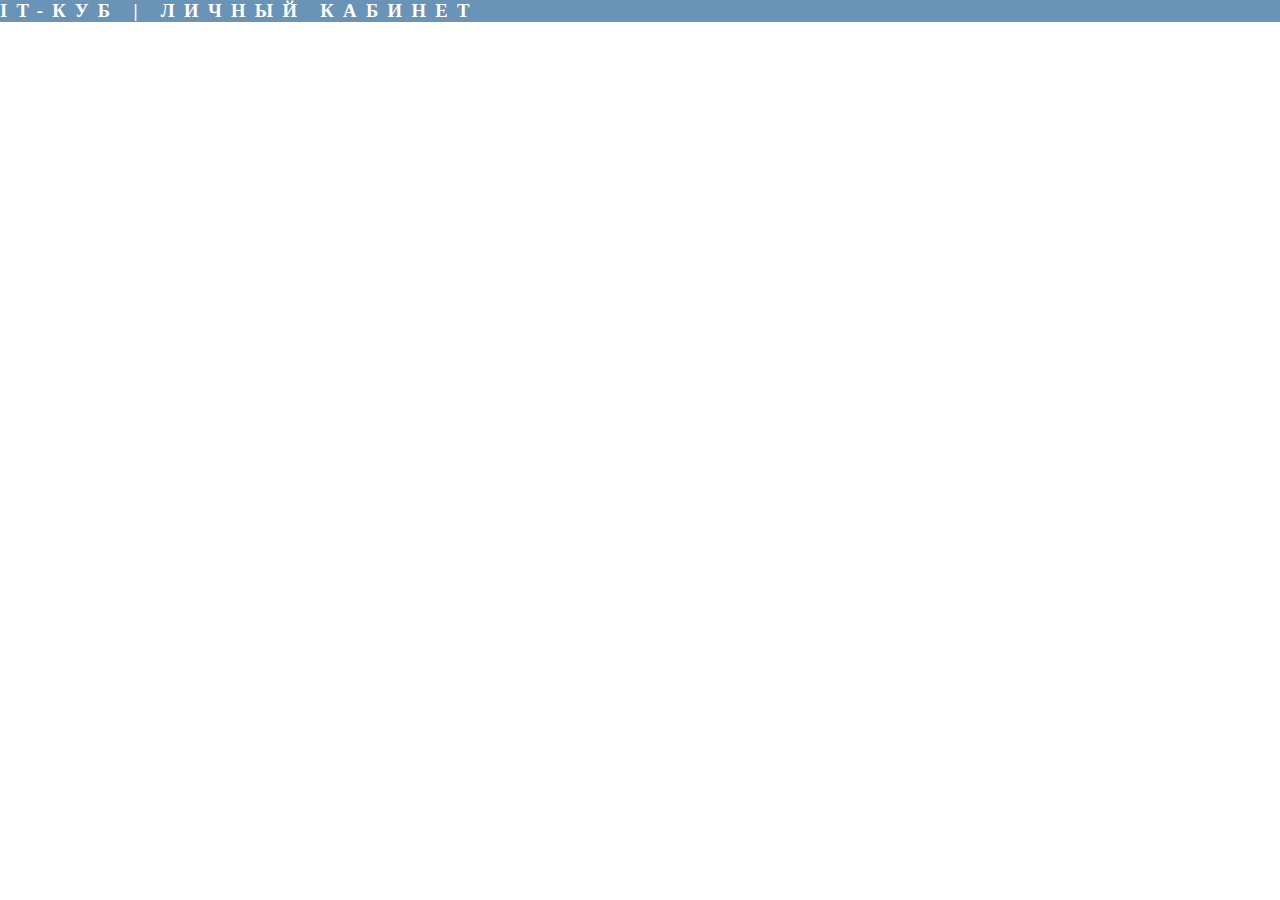
<file: index.html>
<!DOCTYPE html>
<html lang="en">
<head>
    <meta charset="UTF-8">
    <meta http-equiv="X-UA-Compatible" content="IE=edge">
    <meta name="viewport" content="width=device-width, initial-scale=1.0">
    <link rel="stylesheet" href="css/style.css">
    <title>Document</title>
</head>
<body>
    <header>
        <div class="header">
            <div class="head_blocks"></div>
            <div class="head_blocks"></div>
            <!-- <img src="../img/logo.png" alt="" srcset=""> -->
            <div class="head_blocks">
                <p>IT-КУБ | ЛИЧНЫЙ КАБИНЕТ</p>
            </div>        
    </div>
    </header>
</body>
</html>
</file>
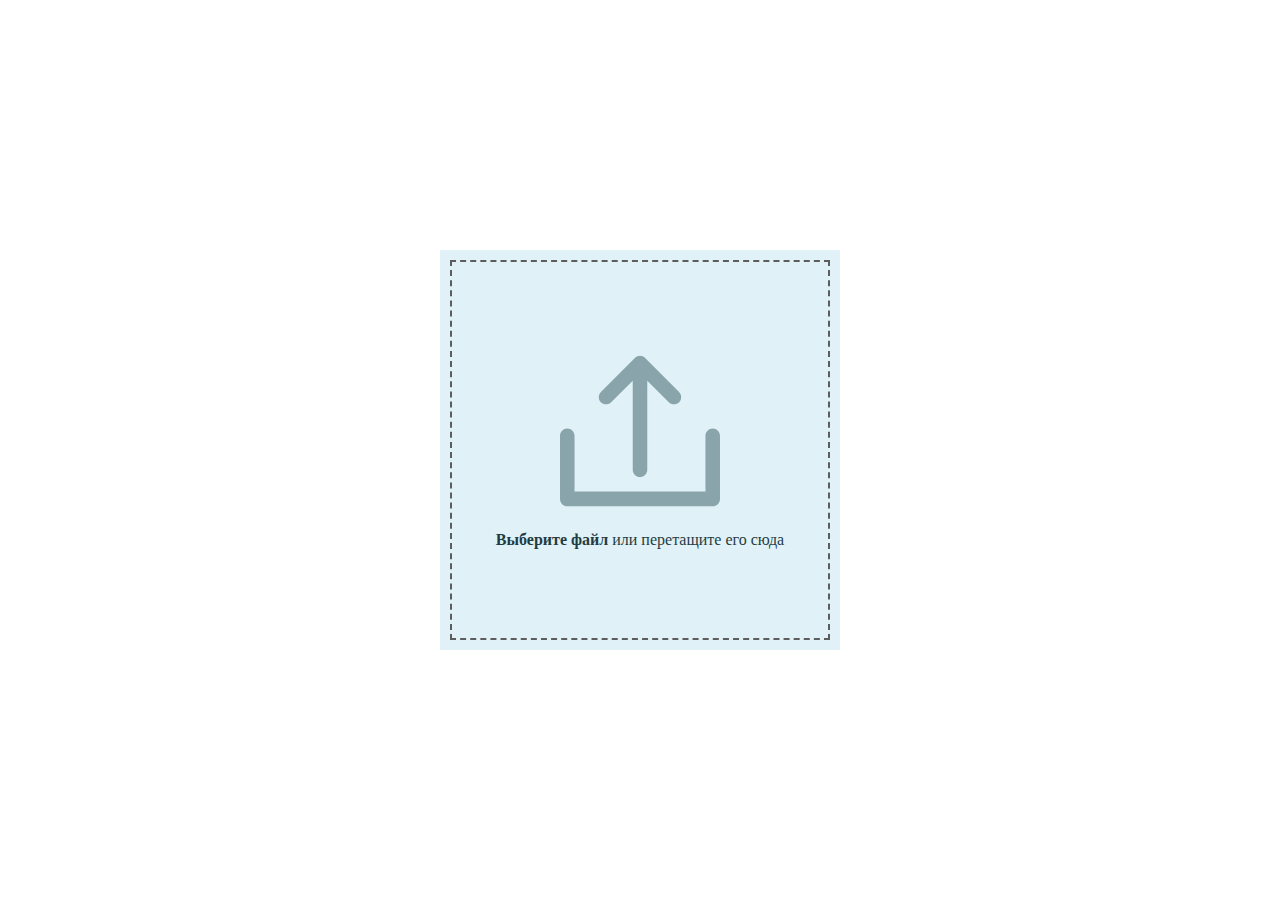
<file: Zagatovochki/Chat/index1.html>
<!DOCTYPE html>
<html lang="en">
<head>
	<meta charset="UTF-8">
	<title>Поле загрузки файлов, которое мы заслужили</title>
	<link rel="stylesheet" href="css/style1.css">
	<script type="text/javascript" src="js/jquery-3.3.1.min.js"></script>
	<script type="text/javascript" src="js/script1.js"></script>
</head>
<body>
	<form id="upload-container" method="POST" action="send.php">
		<img id="upload-image" src="upload.svg">
		<div>
			<input id="file-input" type="file" name="file" multiple>
			<label for="file-input">Выберите файл</label>
			<span>или перетащите его сюда</span>
		</div>
	</form>
</body>
</html>
</file>
<file: css/style.css>
*
{
    margin: 0px;
    padding:0px;
}

/* для гугла, оперы и сафари */

body::-webkit-scrollbar {
	width: 12px;               /* ширина scrollbar */
  }
  body::-webkit-scrollbar-track {
	background: black;  
	/* background-color: #1f2029; */
	      /* цвет дорожки */
  }
  body::-webkit-scrollbar-thumb {
	background-color: rgb(39, 39, 74);    /* цвет плашки */
	border-radius: 20px;       /* закругления плашки */
	border: 3px solid;  /* padding вокруг плашки */
	z-index: 100;
  }



  :root
  {   
      --accent: #6994b8;
      /* --background-dark: #2d3548; */
      --text-lighter: rgba(255,255,255,0.9);
      --accent-light:#FFE28A;
      --accent-dark: #A6882D;
      --maincolor: #6994b8;
      --text: #333;
      --dark: #202328;
      --deep: #171A1A;
      --middle-gray: rgba(111, 122, 139, 0.75);
      --text-light: #999999;
      --regular-text: 16px;
      --big-text:4vmin;
      --medium-text:2.5vmin;
      --small-text: 1.9vmin;
      --lineheight: 1.75;
      --userfont: raleway-wt, sans-serif,12px;
      --systemfont: -apple-system, BlinkMacSystemFont, Arial, sans-serif;
      --radius: 5px;
      --radius-style: 0 5px;
      --transition: .25s ease-out;
      --address: #989DA5;
      font-family: roboto;
  }
  
  
body{
    margin: 0;
    height: 100%;
}

/* Header  */



.header{
    display: flex;
    align-items: center;
    width: 100%;
    height: 50%;
    background: #6994b8;
    justify-content: flex-start;
}

.header p{
    font-size: 14pt;
    font-weight: bold;
    color: white;
    letter-spacing: 0.5em;
}

.header img{
    width: 5%;
    margin-top: 1em;
    margin-bottom: 1em;
}

.header img{
    display: flex;
    margin-left: 1em;
    margin-right: 1em;
}

.main{
    display: flex;
    flex-direction: column;
    background: url("../img/hex.png");
    background-size: cover;
    height: 900px;
    width: 100%;
    justify-content: center;
    align-items: center;
}

.main div{
    display: flex;
    flex-direction: column;
    margin: 20px;
    background: #6994b8;
    color: white;
    border-radius: 5px;
}

.line{
    background: white;
    height: 1%;
    width: 100%;
}

.main h1{
    margin: 1em;
}
</file>
<file: Zagatovochki/Chat/css/style1.css>
body {
	padding: 0;
	margin: 0;
	display: flex;
	justify-content: center;
	align-items: center;
	min-height: 100vh;
}

#upload-container {
	display: flex;
	justify-content: center;
	align-items: center;
	flex-direction: column;
	width: 400px;
	height: 400px;
	outline: 2px dashed #5d5d5d;
	outline-offset: -12px;
	background-color: #e0f2f7;
	font-family: 'Segoe UI';
	color: #1f3c44;
}

#upload-container img {
	width: 40%;
	margin-bottom: 20px;
	user-select: none;
}

#upload-container label {
	font-weight: bold;
}

#upload-container label:hover {
	cursor: pointer;
	text-decoration: underline;
}

#upload-container div {
	position: relative;
	z-index: 10;
}

#upload-container input[type=file] {
	width: 0.1px;
	height: 0.1px;
	opacity: 0;
	position: absolute;
	z-index: -10;
}

#upload-container label.focus {
	outline: 1px solid #0078d7;
	outline: -webkit-focus-ring-color auto 5px;
}

#upload-container.dragover {
	background-color: #fafafa;
	outline-offset: -17px;
}
</file>
